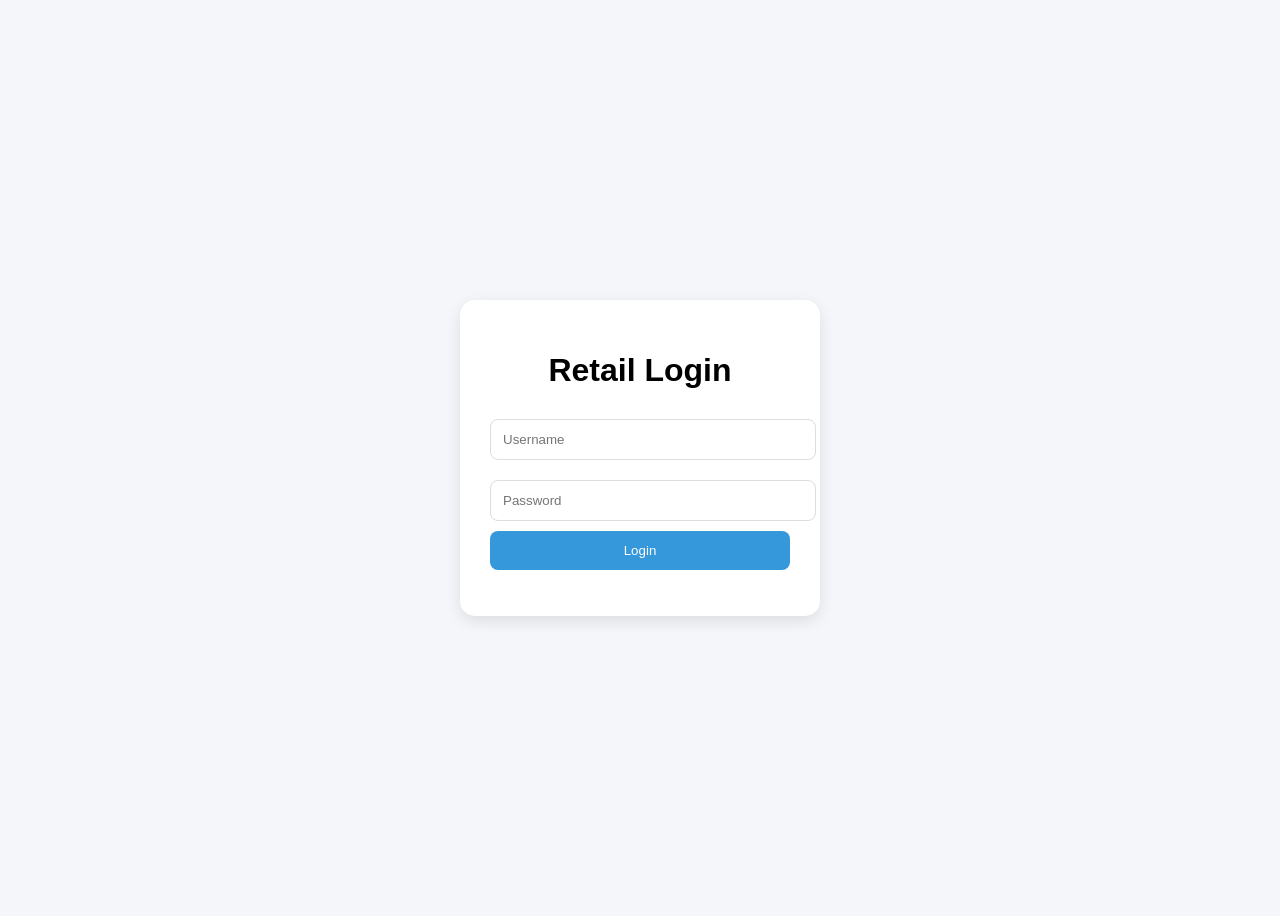
<file: index.html>
<!DOCTYPE html>
<html>

<head>

    <title>Smart Retail Inventory System</title>
    
    <button onclick="logout()">

    Logout

</button>

    <link rel="stylesheet" href="style.css">

</head>

<body>

    <h1>🛒 Smart Retail Inventory System</h1>

    <div class="input-section">

        <input
        type="text"
        id="name"
        placeholder="Product Name">

        <input
        type="number"
        id="price"
        placeholder="Price">

        <input
        type="number"
        id="stock"
        placeholder="Stock">

        <button
        class="add-btn"
        onclick="addProduct()">
        Add Product
        </button>

    </div>

    <input
    class="search-box"
    type="text"
    id="search"
    placeholder="🔍 Search Product"
    onkeyup="searchProducts()">

    <div class="dashboard">

        <div class="card">
            <h3 id="totalProducts">
                Total Products: 0
            </h3>
        </div>

        <div class="card">
            <h3 id="inventoryValue">
                Inventory Value: ₹0
            </h3>
        </div>

        <div class="card">
            <h3 id="lowStockCount">
                Low Stock: 0
            </h3>
        </div>

        <div class="card">
            <h3 id="totalRevenue">
                Total Revenue: ₹0
            </h3>
        </div>

        <div class="card">
            <h3 id="totalSold">
                Total Units Sold: 0
            </h3>
        </div>

        <div class="card">
            <h3 id="topProduct">
                Top Product: None
            </h3>
        </div>

    </div>

    <table>

        <thead>

            <tr>
                <th>Product</th>
                <th>Price</th>
                <th>Stock</th>
                <th>Sold</th>
                <th>Status</th>
                <th>Actions</th>
            </tr>

        </thead>

        <tbody id="productTable">

        </tbody>

    </table>

    <h2>📊 Sales Report</h2>

    <div id="salesReport">

        No Sales Yet

    </div>

    <script src="script.js"></script>

</body>

</html>
</file>
<file: style.css>
*{
    margin:0;
    padding:0;
    box-sizing:border-box;
}

body{
    font-family:'Segoe UI',sans-serif;
    background:#f4f6f9;
    padding:30px;
}

h1{
    text-align:center;
    color:#2c3e50;
    margin-bottom:25px;
}

h2{
    margin-top:25px;
    color:#2c3e50;
}

.input-section{
    background:white;
    padding:20px;
    border-radius:12px;
    box-shadow:0 4px 10px rgba(0,0,0,0.1);
    margin-bottom:20px;
}

input{
    padding:12px;
    border:1px solid #ddd;
    border-radius:8px;
    margin:5px;
    font-size:14px;
}

input:focus{
    outline:none;
    border-color:#3498db;
}

.search-box{
    width:300px;
    margin-bottom:20px;
}

button{
    padding:10px 16px;
    border:none;
    border-radius:8px;
    cursor:pointer;
    font-weight:bold;
    transition:0.3s;
}

button:hover{
    transform:translateY(-2px);
}

.add-btn{
    background:#27ae60;
    color:white;
}

.edit-btn{
    background:#3498db;
    color:white;
}

.delete-btn{
    background:#e74c3c;
    color:white;
}

.sell-btn{
    background:#f39c12;
    color:white;
}

.dashboard{
    display:flex;
    flex-wrap:wrap;
    gap:15px;
    margin-top:20px;
    margin-bottom:20px;
}

.card{
    flex:1;
    min-width:220px;
    background:white;
    padding:20px;
    border-radius:12px;
    border-left:5px solid #3498db;
    box-shadow:0 4px 10px rgba(0,0,0,0.1);
}

.card h3{
    color:#2c3e50;
}

table{
    width:100%;
    border-collapse:collapse;
    background:white;
    border-radius:12px;
    overflow:hidden;
    box-shadow:0 4px 10px rgba(0,0,0,0.1);
}

th{
    background:#34495e;
    color:white;
    padding:15px;
}

td{
    padding:12px;
    text-align:center;
    border-bottom:1px solid #eee;
}

tr:hover{
    background:#f9f9f9;
}

.low-stock{
    color:red;
    font-weight:bold;
}

#salesReport{
    margin-top:20px;
    background:white;
    padding:20px;
    border-radius:12px;
    box-shadow:0 4px 10px rgba(0,0,0,0.1);
}
</file>
<file: login.css>
body{

    font-family:'Segoe UI',sans-serif;

    background:#f4f6f9;

    display:flex;

    justify-content:center;

    align-items:center;

    height:100vh;

}

.login-box{

    background:white;

    padding:30px;

    border-radius:15px;

    box-shadow:0 5px 15px rgba(0,0,0,0.1);

    width:300px;

    text-align:center;

}

h1{

    margin-bottom:20px;

}

input{

    width:100%;

    padding:12px;

    margin:10px 0;

    border:1px solid #ddd;

    border-radius:8px;

}

button{

    width:100%;

    padding:12px;

    background:#3498db;

    color:white;

    border:none;

    border-radius:8px;

    cursor:pointer;

}

button:hover{

    background:#2980b9;

}

#message{

    margin-top:10px;

    color:red;

}
</file>
